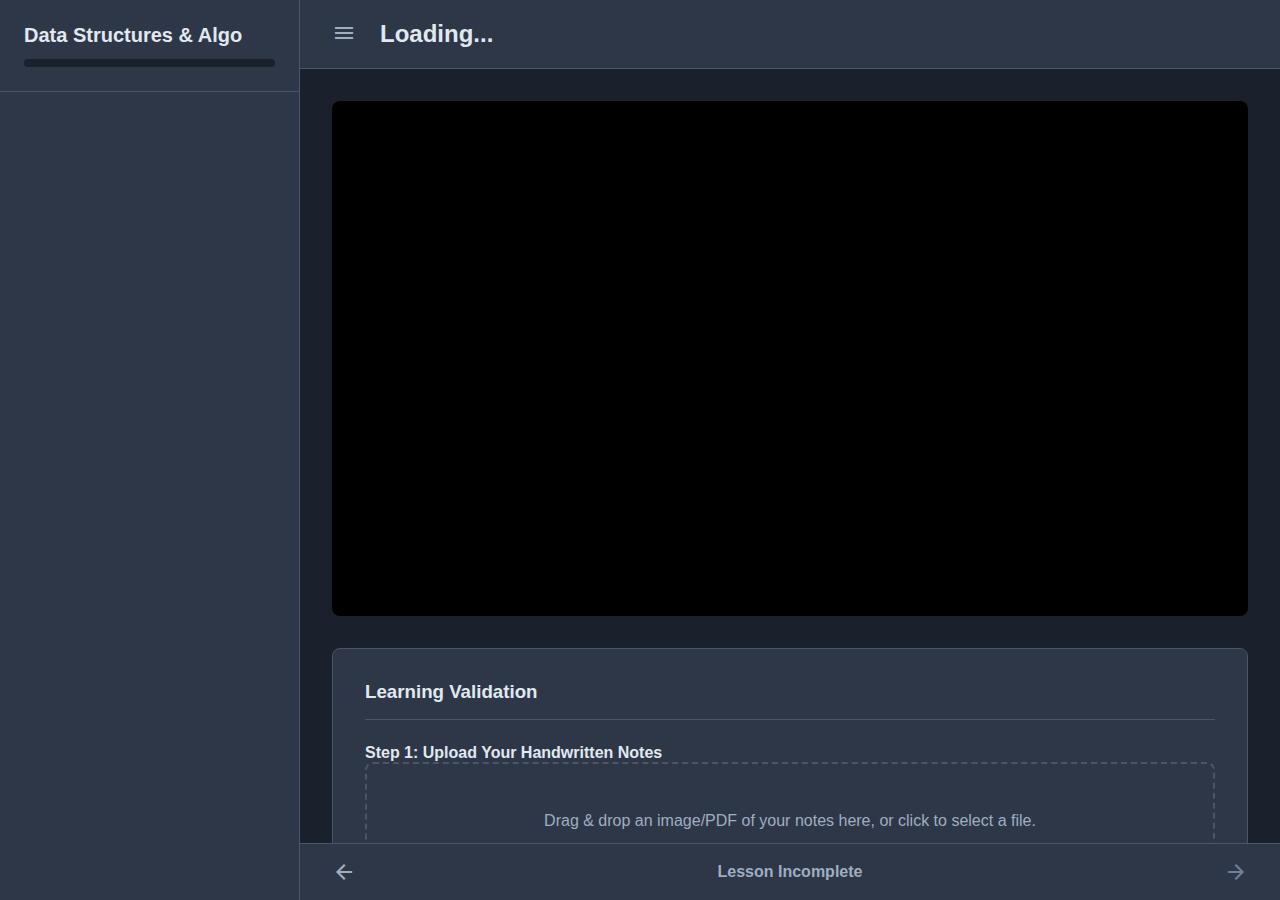
<file: frontend/index.html>
<!DOCTYPE html>
<html lang="en">
<head>
    <meta charset="UTF-8">
    <meta name="viewport" content="width=device-width, initial-scale=1.0">
    <title>CS Placement Platform</title>
    <link rel="stylesheet" href="style.css">
    <!-- Google Material Icons -->
    <link href="https://fonts.googleapis.com/icon?family=Material+Icons" rel="stylesheet">
</head>
<body>
    <div class="container">
        <!-- Collapsible Left Sidebar -->
        <aside class="sidebar" id="sidebar">
            <div class="sidebar-header">
                <h2>Data Structures & Algo</h2>
                <div class="progress-bar">
                    <div class="progress-bar-fill" id="progress-bar-fill"></div>
                </div>
            </div>
            <ul class="lesson-list" id="lesson-list">
                <!-- Lesson items will be dynamically inserted here by JS -->
            </ul>
        </aside>

        <!-- Main Content Area -->
        <main class="main-content">
            <header class="main-header">
                <button class="sidebar-toggle" id="sidebar-toggle">
                    <i class="material-icons">menu</i>
                </button>
                <h1 class="lesson-title" id="lesson-title">Loading...</h1>
            </header>

            <div class="content-area">
                <div class="video-container">
                    <iframe id="video-player" src="" title="YouTube video player" frameborder="0" allow="accelerometer; autoplay; clipboard-write; encrypted-media; gyroscope; picture-in-picture" allowfullscreen></iframe>
                </div>

                <div class="validation-section">
                    <h3>Learning Validation</h3>

                    <!-- Step 1: Note Uploader -->
                    <div class="note-uploader">
                        <h4>Step 1: Upload Your Handwritten Notes</h4>
                        <div class="dropzone" id="dropzone">
                            <p>Drag & drop an image/PDF of your notes here, or click to select a file.</p>
                            <input type="file" id="file-input" class="hidden" accept="image/*,.pdf">
                        </div>
                        <p id="file-preview"></p>
                    </div>

                    <!-- Step 2: Quiz Area -->
                    <div class="quiz-area hidden" id="quiz-area">
                        <h4>Step 2: Verify Your Understanding</h4>
                        <form id="quiz-form">
                            <!-- Quiz questions will be dynamically inserted here -->
                        </form>
                    </div>

                    <!-- Step 3: Feedback Area -->
                    <div class="feedback-area hidden" id="feedback-area">
                         <h4>Evaluation Feedback</h4>
                         <div class="feedback-area-content" id="feedback-content"></div>
                    </div>

                    <!-- Submit Button -->
                    <button class="btn-submit" id="submit-button" disabled>Submit for Evaluation</button>

                </div>
            </div>

            <footer class="bottom-footer">
                <a href="#" class="nav-arrow" id="prev-lesson-btn"><i class="material-icons">arrow_back</i></a>
                <div class="lesson-status" id="lesson-status-footer">
                    <span>Lesson Incomplete</span>
                </div>
                <a href="#" class="nav-arrow disabled" id="next-lesson-btn"><i class="material-icons">arrow_forward</i></a>
            </footer>
        </main>
    </div>

    <script src="script.js"></script>
</body>
</html>
</file>
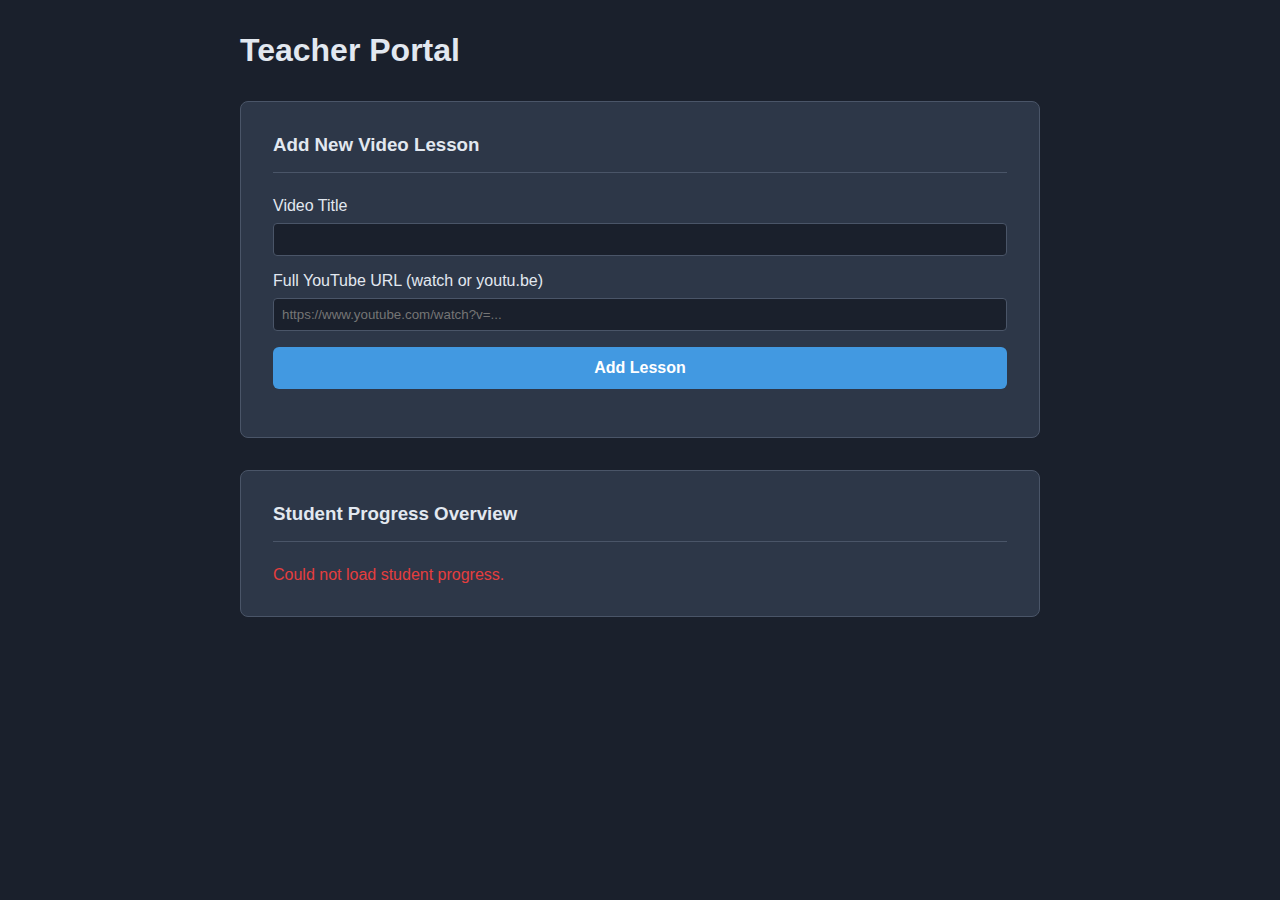
<file: frontend/teacher.html>
<!DOCTYPE html>
<html lang="en">
<head>
    <meta charset="UTF-8">
    <meta name="viewport" content="width=device-width, initial-scale=1.0">
    <title>Teacher Portal</title>
    <link rel="stylesheet" href="style.css">
</head>
<body style="padding: 2rem;">
    <div class="teacher-portal" style="max-width: 800px; margin: auto;">
        <h1>Teacher Portal</h1>

        <section class="validation-section" style="margin-top: 2rem;">
            <h3>Add New Video Lesson</h3>
            <form id="add-video-form">
                <div style="margin-bottom: 1rem;">
                    <label for="video-title" style="display: block; margin-bottom: 0.5rem;">Video Title</label>
                    <input type="text" id="video-title" required style="width: 100%; padding: 0.5rem; background: var(--primary-bg); color: var(--primary-text); border: 1px solid var(--border-color); border-radius: 4px;">
                </div>
                <div style="margin-bottom: 1rem;">
                    <label for="youtube-url" style="display: block; margin-bottom: 0.5rem;">Full YouTube URL (watch or youtu.be)</label>
                    <input type="url" id="youtube-url" required placeholder="https://www.youtube.com/watch?v=..." style="width: 100%; padding: 0.5rem; background: var(--primary-bg); color: var(--primary-text); border: 1px solid var(--border-color); border-radius: 4px;">
                </div>
                <button type="submit" class="btn-submit" id="add-lesson-btn">Add Lesson</button>
            </form>
            <p id="teacher-message" style="margin-top: 1rem; color: var(--success-color);"></p>
        </section>

        <section class="validation-section" style="margin-top: 2rem;">
            <h3>Student Progress Overview</h3>
            <div id="progress-dashboard">
                Loading progress...
            </div>
        </section>
    </div>
    <script src="teacher.js"></script>
</body>
</html>
</file>
<file: frontend/style.css>
/* filename: frontend/style.css */

/* --- Theme & Variables --- */
:root {
    --primary-bg: #1a202c;
    --secondary-bg: #2d3748;
    --border-color: #4a5568;
    --primary-text: #e2e8f0;
    --secondary-text: #a0aec0;
    --accent-color: #4299e1;
    --success-color: #48bb78;
    --error-color: #e53e3e;
    --disabled-color: #718096;
}

/* --- Base & Reset --- */
* {
    box-sizing: border-box;
    margin: 0;
    padding: 0;
}

body {
    font-family: -apple-system, BlinkMacSystemFont, 'Segoe UI', Roboto, 'Helvetica Neue', Arial, sans-serif;
    background-color: var(--primary-bg);
    color: var(--primary-text);
    overflow: hidden; /* Prevent body scroll */
}

/* --- Layout --- */
.container {
    display: flex;
    height: 100vh;
}

.sidebar {
    width: 300px;
    background-color: var(--secondary-bg);
    border-right: 1px solid var(--border-color);
    display: flex;
    flex-direction: column;
    transition: margin-left 0.3s ease;
    flex-shrink: 0;
}

.sidebar.collapsed {
    margin-left: -300px;
}

.main-content {
    flex-grow: 1;
    display: flex;
    flex-direction: column;
    height: 100vh;
    transition: width 0.3s ease;
    min-width: 0;
}

/* --- Sidebar Components --- */
.sidebar-header {
    padding: 1.5rem;
    border-bottom: 1px solid var(--border-color);
}

.sidebar-header h2 {
    font-size: 1.25rem;
    margin-bottom: 0.75rem;
}

.progress-bar {
    width: 100%;
    height: 8px;
    background-color: var(--primary-bg);
    border-radius: 4px;
    overflow: hidden;
}

.progress-bar-fill {
    width: 0%; /* Updated by JS */
    height: 100%;
    background-color: var(--accent-color);
    transition: width 0.5s ease;
}

.lesson-list {
    list-style: none;
    overflow-y: auto;
    flex-grow: 1;
}

.lesson-item {
    display: flex;
    align-items: center;
    padding: 1rem 1.5rem;
    cursor: pointer;
    border-bottom: 1px solid var(--border-color);
    transition: background-color 0.2s ease;
    font-weight: 500;
}

.lesson-item:not(.locked):hover {
    background-color: #38455a;
}

.lesson-item .icon {
    margin-right: 1rem;
    font-size: 1.25rem;
    vertical-align: middle;
}

.lesson-item.active {
    background-color: var(--accent-color);
    color: white;
}

.lesson-item.completed {
    color: var(--secondary-text);
}

.lesson-item.completed .icon {
    color: var(--success-color);
}

.lesson-item.locked {
    color: var(--disabled-color);
    cursor: not-allowed;
}


/* --- Main Content Components --- */
.main-header {
    display: flex;
    align-items: center;
    padding: 1.25rem 2rem;
    border-bottom: 1px solid var(--border-color);
    background-color: var(--secondary-bg);
    flex-shrink: 0;
}

.sidebar-toggle {
    background: none;
    border: none;
    color: var(--secondary-text);
    cursor: pointer;
    margin-right: 1.5rem;
}

.sidebar-toggle .material-icons {
    font-size: 24px;
}

.lesson-title {
    font-size: 1.5rem;
    font-weight: 600;
    white-space: nowrap;
    overflow: hidden;
    text-overflow: ellipsis;
}

.content-area {
    flex-grow: 1;
    padding: 2rem;
    overflow-y: auto;
}

.video-container {
    position: relative;
    width: 100%;
    padding-bottom: 56.25%; /* 16:9 Aspect Ratio */
    background-color: #000;
    border-radius: 8px;
    overflow: hidden;
}

.video-container iframe {
    position: absolute;
    top: 0;
    left: 0;
    width: 100%;
    height: 100%;
    border: 0;
}

.validation-section {
    margin-top: 2rem;
    padding: 2rem;
    background-color: var(--secondary-bg);
    border-radius: 8px;
    border: 1px solid var(--border-color);
}

.validation-section h3 {
    margin-bottom: 1.5rem;
    border-bottom: 1px solid var(--border-color);
    padding-bottom: 1rem;
}

.note-uploader, .quiz-area, .feedback-area {
    margin-bottom: 2rem;
}

.dropzone {
    border: 2px dashed var(--border-color);
    border-radius: 8px;
    padding: 3rem;
    text-align: center;
    cursor: pointer;
    transition: border-color 0.2s, background-color 0.2s;
}

.dropzone.dragover {
    border-color: var(--accent-color);
    background-color: #38455a;
}

.dropzone p {
    color: var(--secondary-text);
}

#file-preview {
    margin-top: 1rem;
    font-style: italic;
    color: var(--accent-color);
}

.quiz-question {
    margin-bottom: 1.5rem;
}
.quiz-question p {
    margin-bottom: 0.75rem;
    font-weight: 500;
}
.quiz-options label {
    display: block;
    margin-bottom: 0.5rem;
    padding: 0.75rem;
    background-color: var(--primary-bg);
    border: 1px solid var(--border-color);
    border-radius: 6px;
    cursor: pointer;
    transition: border-color 0.2s;
}
.quiz-options label:has(input:checked) {
    border-color: var(--accent-color);
}
.quiz-options input[type="radio"] {
    margin-right: 0.5rem;
}

.feedback-area.approved {
    border-left: 4px solid var(--success-color);
}
.feedback-area.revision {
     border-left: 4px solid var(--error-color);
}
.feedback-area-content {
    background-color: var(--primary-bg);
    padding: 1rem;
    border-radius: 6px;
    white-space: pre-wrap; /* Preserve line breaks in feedback */
}

.btn-submit {
    display: block;
    width: 100%;
    padding: 0.75rem;
    background-color: var(--accent-color);
    color: white;
    border: none;
    border-radius: 6px;
    font-size: 1rem;
    font-weight: 600;
    cursor: pointer;
    transition: background-color 0.2s;
}
.btn-submit:hover:not(:disabled) {
    background-color: #2b6cb0;
}
.btn-submit:disabled {
    background-color: var(--disabled-color);
    cursor: not-allowed;
}

/* --- Bottom Footer --- */
.bottom-footer {
    display: flex;
    justify-content: space-between;
    align-items: center;
    padding: 1rem 2rem;
    border-top: 1px solid var(--border-color);
    background-color: var(--secondary-bg);
    flex-shrink: 0;
}

.nav-arrow {
    color: var(--secondary-text);
    text-decoration: none;
}
.nav-arrow .material-icons {
    font-size: 24px;
    vertical-align: middle;
}

.nav-arrow.disabled {
    color: var(--disabled-color);
    pointer-events: none;
}

.lesson-status {
    font-weight: 600;
    color: var(--secondary-text);
    display: flex;
    align-items: center;
}
.lesson-status .icon {
    color: var(--success-color);
    margin-right: 0.5rem;
}

/* Helper class */
.hidden {
    display: none;
}
</file>
